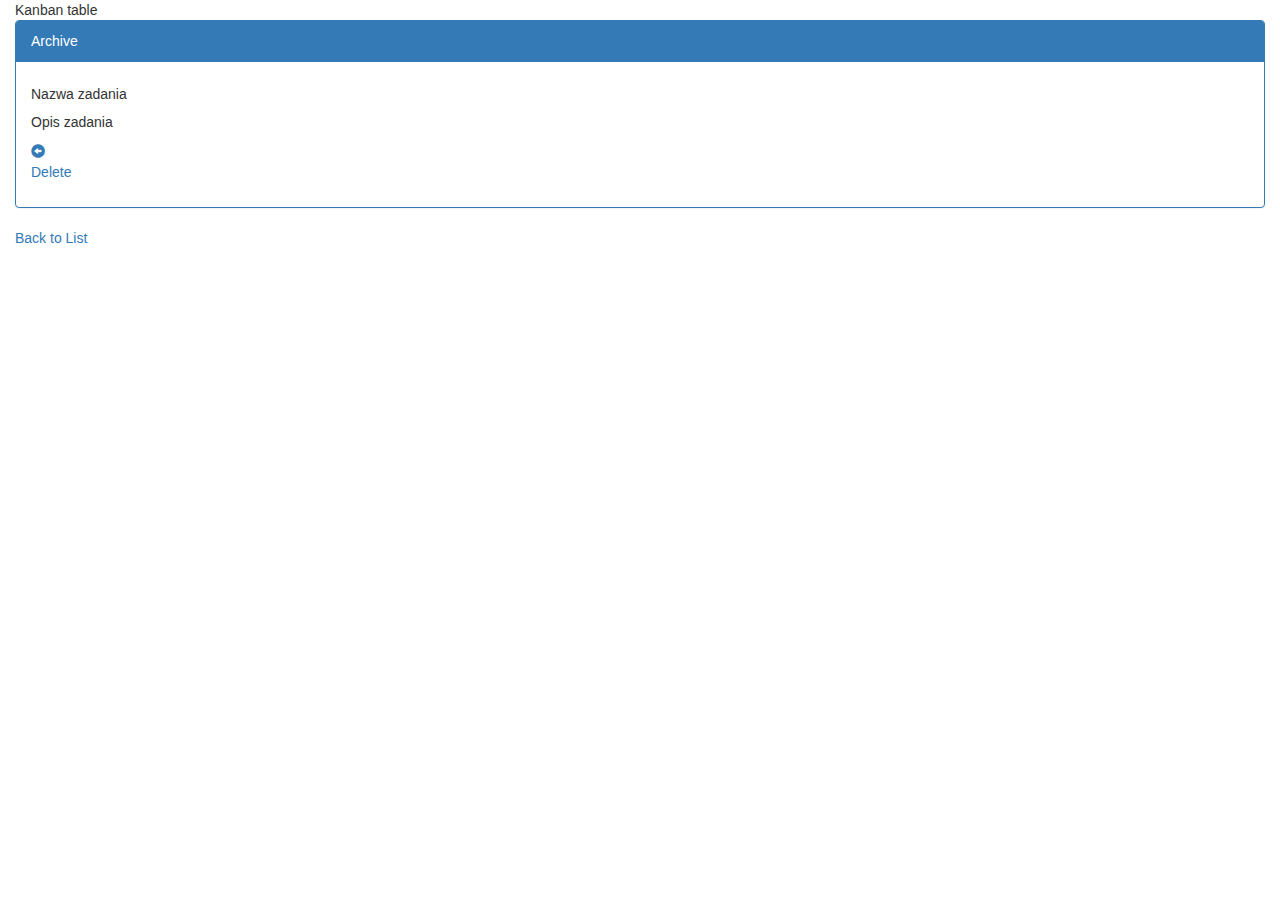
<file: src/main/resources/templates/archive.html>
<!DOCTYPE html>
<html xmlns="http://www.w3.org/1999/xhtml"
      xmlns:th="http://www.thymeleaf.org">
<head>
 <meta charset="UTF-8"/>
  <link href="//netdna.bootstrapcdn.com/bootstrap/3.1.0/css/bootstrap.min.css" rel="stylesheet" id="bootstrap-css"/>
  <script src="//netdna.bootstrapcdn.com/bootstrap/3.1.0/js/bootstrap.min.js"></script>
  <script src="//code.jquery.com/jquery-1.11.1.min.js"></script>
  <link rel="stylesheet" th:href="@{/css/cssKanbanBoard.css}"/>



  <meta charset="UTF-8"/>
</head>
<body>
    <div class="container-fluid">
        <div id="sortableKanbanBoards">
            <div><span>Kanban table</span></div>
            <div class="panel panel-primary kanban-col">
                <div class="panel-heading">
                    Archive
                    <i class="fa fa-2x fa-plus-circle pull-right"></i>
                </div>
                <div class="panel-body">
                    <div id="TODO" class="kanban-centered">
                        <div th:each="task : ${tasksArchive}">
                            <article class="kanban-entry" id="item1">
                                <div class="kanban-entry-inner">
                                    <div class="kanban-label">
                   <!--             <div th:text="${task.getProcessStatus()}">Status zadania</div> -->
                                        <h5 th:text="${task.getTaskName()}">Nazwa zadania</h5>
                                        <p th:text="${task.getDescription()}">Opis zadania</p>
                                        <div class="linksWrapper">
                                            <div class="arrowLeft">
                                                <a th:href="@{/moveToInProgress(id=${task.Id})}" class="glyphicon glyphicon-circle-arrow-left"></a>
                                            </div>
                                            <div class="updateDelete">
                                                <a th:href="@{/deleteFromArchive(id=${task.Id})}">Delete</a>
                                            </div>
                                            <div class="arrowRight"></div>
                                        </div>
                                        <p></p>
                                    </div>
                                </div>
                            </article>
                        </div>
                    </div>
                </div>
            </div>
            <div id="sortableKanbanBoards">
                 <a href="/table">Back to List</a>
            </div>
	    </div>
	</div>
</body>
</html>
</file>
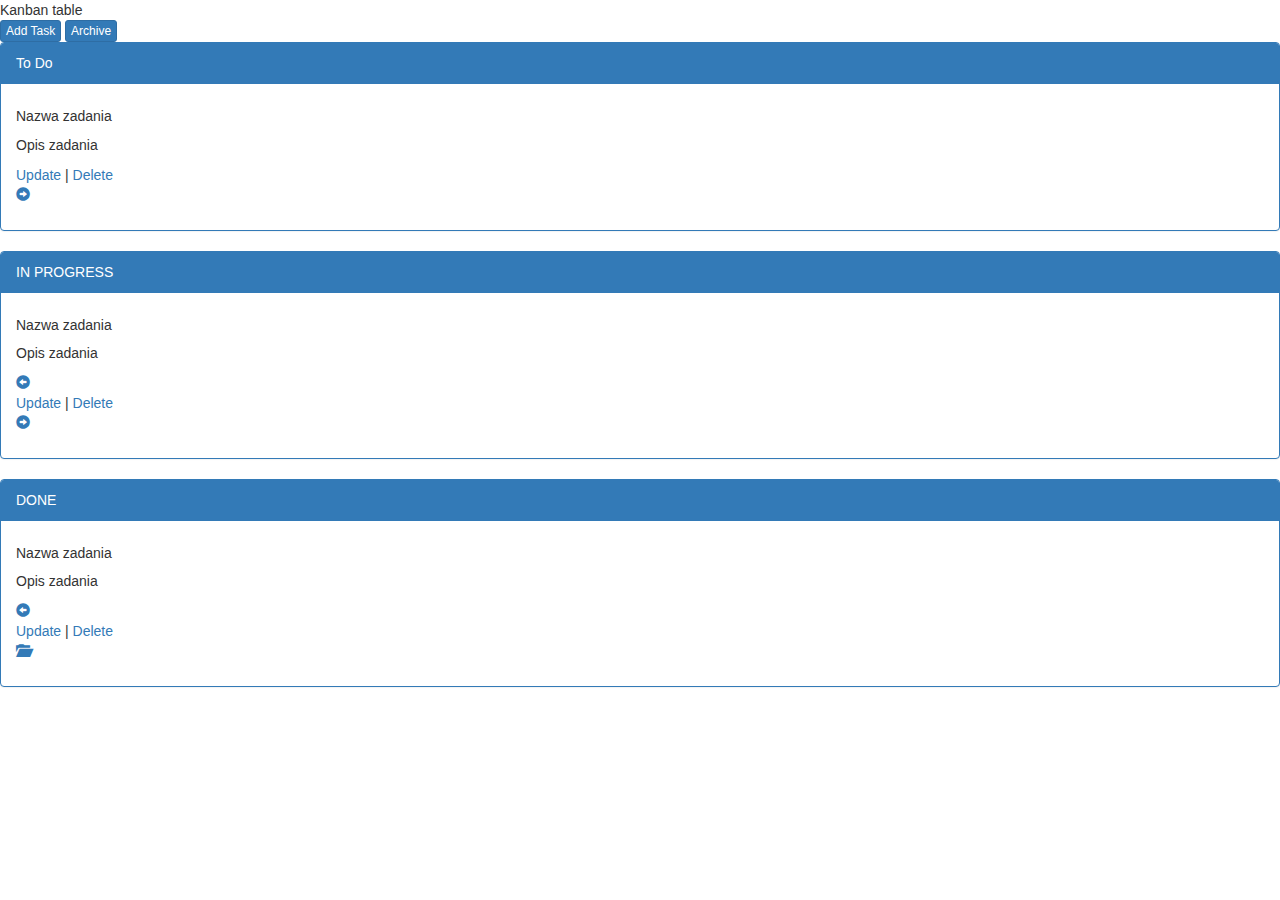
<file: src/main/resources/templates/kanban-table.html>
<!DOCTYPE html>
<html xmlns="http://www.w3.org/1999/xhtml"
      xmlns:th="http://www.thymeleaf.org">
<head>
  <meta charset="UTF-8"/>
  <link href="//netdna.bootstrapcdn.com/bootstrap/3.1.0/css/bootstrap.min.css" rel="stylesheet" id="bootstrap-css"/>
  <script src="//netdna.bootstrapcdn.com/bootstrap/3.1.0/js/bootstrap.min.js"></script>
  <script src="//code.jquery.com/jquery-1.11.1.min.js"></script>
  <link rel="stylesheet" th:href="@{/css/cssKanbanBoard.css}"/>

</head>
<body>
    <div class="container-fluid">
        <div id="sortableKanbanBoards" class="row">
        <span>Kanban table</span>

        <div id="buttonlayout">
            <a th:href="@{/addForm}" class="btn btn-primary btn-xs"> Add Task </a>
            <a th:href="@{/archive}" class="btn btn-primary btn-xs"> Archive </a>
        </div>
            <div class="panel panel-primary kanban-col">
                <div class="panel-heading">
                    To Do
                    <i class="fa fa-2x fa-plus-circle pull-right"></i>
                </div>
                <div class="panel-body">
                    <div id="TODO" class="kanban-centered">
                        <div th:each="task : ${tasksTODO}">
                            <article class="kanban-entry" id="item1">

                                <div class="kanban-entry-inner">
                                <div class="kanban-label">
    <!--                      <div th:text="${task.getProcessStatus()}">Status zadania</div> -->
                              <h5 th:text="${task.getTaskName()}">Nazwa zadania</h5>
                              <p th:text="${task.getDescription()}">Opis zadania</p>
                              <div class="linksWrapper">
                                    <div class="arrowLeft"></div>
                                  <div class="updateDelete">
                                      <a th:href="@{/showFormForUpdate(id=${task.Id})}">Update</a>
                                      |
                                      <a th:href="@{/delete(id=${task.Id})}">Delete</a>
                                  </div>
                                  <div class="arrowRight">
                                  <a th:href="@{/moveToInProgress(id=${task.Id})}" class="glyphicon glyphicon-circle-arrow-right"></a>
                                    </div>
                              </div>
                              <p></p>
                              </div>
                            </div>

                        </article>
                        </div>

                    </div>
                </div>

            </div>
            <div class="panel panel-primary kanban-col">
                  <div class="panel-heading">
                      IN PROGRESS
                      <i class="fa fa-2x fa-plus-circle pull-right"></i>
                  </div>
                  <div class="panel-body">
                      <div id="DOING" class="kanban-centered">
                    <div th:each="task : ${tasksDOING}">
                          <article class="kanban-entry" id="item1">

                              <div class="kanban-entry-inner">
                                  <div class="kanban-label">

                      <!--<div th:text="${task.getProcessStatus()}">Status zadania</div>-->
                      <h5 th:text="${task.getTaskName()}">Nazwa zadania</h5>
                      <p th:text="${task.getDescription()}">Opis zadania</p>
                       <div class="linksWrapper">
                         <div class="arrowLeft">
                         <a th:href="@{/moveToTodo(id=${task.Id})}" class="glyphicon glyphicon-circle-arrow-left"></a>
                         </div>
                        <div class="updateDelete">

                      <a th:href="@{/showFormForUpdate(id=${task.Id})}">Update</a>
                      |
                      <a th:href="@{/delete(id=${task.Id})}">Delete</a>
                      </div>
                      <div class="arrowRight">
                      <a th:href="@{/moveToDone(id=${task.Id})}" class="glyphicon glyphicon-circle-arrow-right"></a>
                      </div>
                      </div>

                      <p></p>
                          </div>
                      </div>
                        </article>
                  </div>


          </div>
      </div>
  </div>
            <div class="panel panel-primary kanban-col">
                   <div class="panel-heading">
                       DONE
                       <i class="fa fa-2x fa-plus-circle pull-right"></i>
                   </div>
                   <div class="panel-body">
                       <div id="DONE" class="kanban-centered">
                      <div th:each="task : ${tasksDONE}">
                           <article class="kanban-entry" id="item1">

                               <div class="kanban-entry-inner">
                                   <div class="kanban-label">
                      <!--<div th:text="${task.getProcessStatus()}">Status zadania</div>-->
                      <h5 th:text="${task.getTaskName()}">Nazwa zadania</h5>
                      <p th:text="${task.getDescription()}">Opis zadania</p>
                      <div class="linksWrapper">
                           <div class="arrowLeft">
                           <a th:href="@{/moveToInProgress(id=${task.Id})}" class="glyphicon glyphicon-circle-arrow-left"></a>
                           </div>
                          <div class="updateDelete">

                          <a th:href="@{/showFormForUpdate(id=${task.Id})}">Update</a>
                          |
                          <a th:href="@{/delete(id=${task.Id})}">Delete</a>
                          </div>
                          <div class="arrowRight">
                            <a th:href="@{/moveToArchive(id=${task.Id})}" class="glyphicon glyphicon-folder-open"></a>
                          </div>

                      </div>

                      <p></p>

                             </div>
                         </div>
                 </article>
                     </div>


             </div>
         </div>
     </div>
        </div>
    </div>
</body>
</html>
</file>
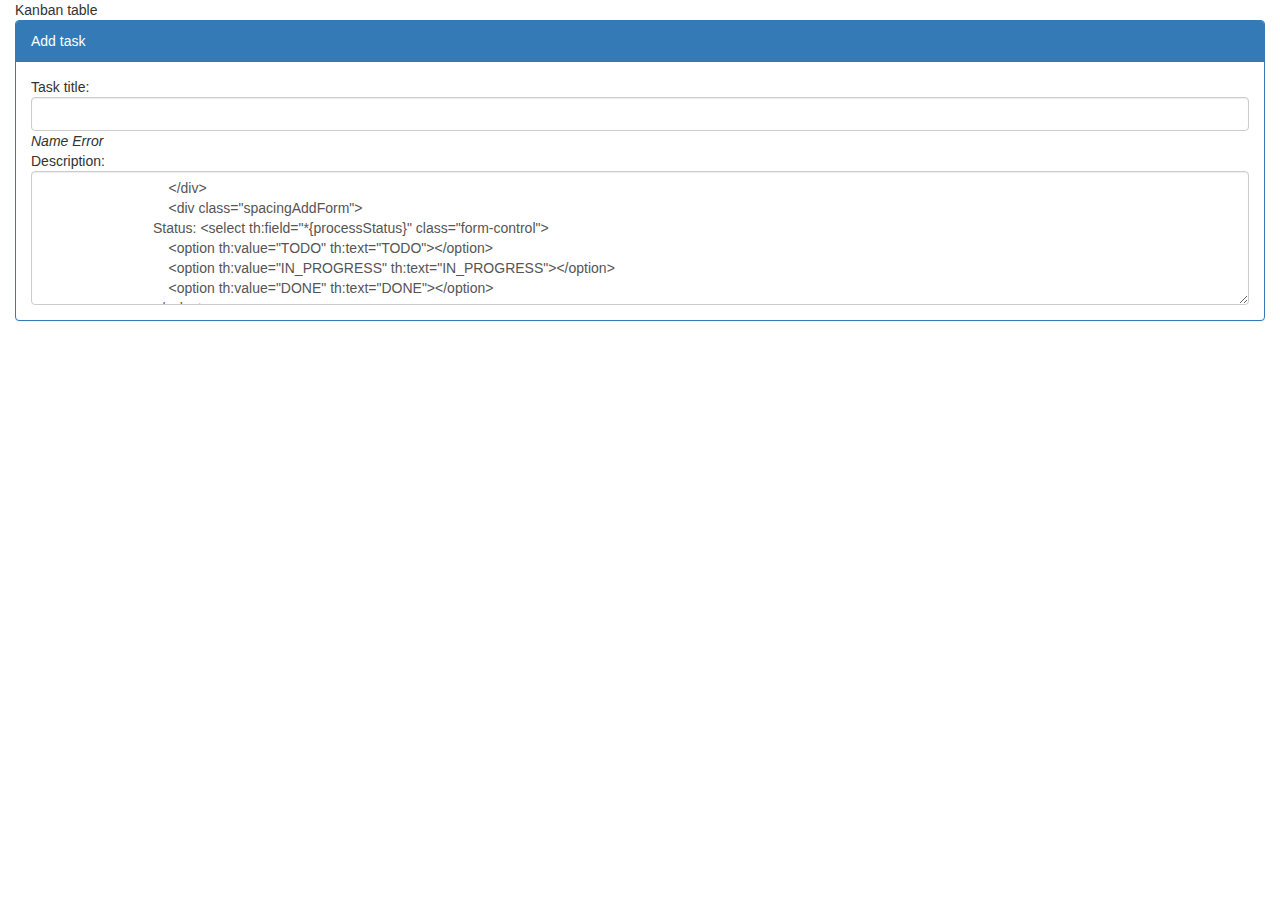
<file: src/main/resources/templates/task-form.html>
<!DOCTYPE html>
<html xmlns="http://www.w3.org/1999/xhtml"
      xmlns:th="http://www.thymeleaf.org">
<head>
<meta charset="UTF-8"/>
   <link href="//netdna.bootstrapcdn.com/bootstrap/3.1.0/css/bootstrap.min.css" rel="stylesheet" id="bootstrap-css"/>
  <script src="//netdna.bootstrapcdn.com/bootstrap/3.1.0/js/bootstrap.min.js"></script>
  <script src="//code.jquery.com/jquery-1.11.1.min.js"></script>
  <link rel="stylesheet" th:href="@{/css/cssKanbanBoard.css}"/>


</head>
<body>
<div class="container-fluid">

<div id="sortableKanbanBoards">

         <div><span>Kanban table</span></div>


	<div class="panel panel-primary kanban-col">
        <div class="panel-heading">
            Add task
            <i class="fa fa-2x fa-plus-circle pull-right"></i>
             </div>
                <div class="panel-body">
                      <div id="TODO" class="kanban-centered">
                        <form action="#" th:action="@{/save}" th:object="${task}" method="post">
                            <input type="hidden" th:field="*{id}"/>

                                <article class="kanban-entry" id="item1">

                                <div class="kanban-entry-inner">
                                <div class="kanban-label">
                                Task title:

                                <input type="text" th:field="*{taskName}" class="form-control"/>
                                <i th:if="${#fields.hasErrors('taskName')}" th:errors="*{taskName}" id="errors">Name Error</i>

                                <div class="spacingAddForm">
                            Description: <textarea type="text" th:field="*{description}" rows="6" cols="20"
                                class="form-control"/>
                                </div>
                                <div class="spacingAddForm">
                            Status: <select th:field="*{processStatus}" class="form-control">
                                <option th:value="TODO" th:text="TODO"></option>
                                <option th:value="IN_PROGRESS" th:text="IN_PROGRESS"></option>
                                <option th:value="DONE" th:text="DONE"></option>
                            </select>
                                </div>
                                <div class="spacingAddForm">
                        <button type="submit" class="btn btn-primary btn-md">save</button>
                            </div>
                        </div>
                        </div>
                        </article>
                        </form>
                    </div>
                    </div>



     </div>
        <div id="sortableKanbanBoards">

             <a href="/table">Back to List</a>
        </div>

     </div>

     </div>


</body>
</html>
</file>
